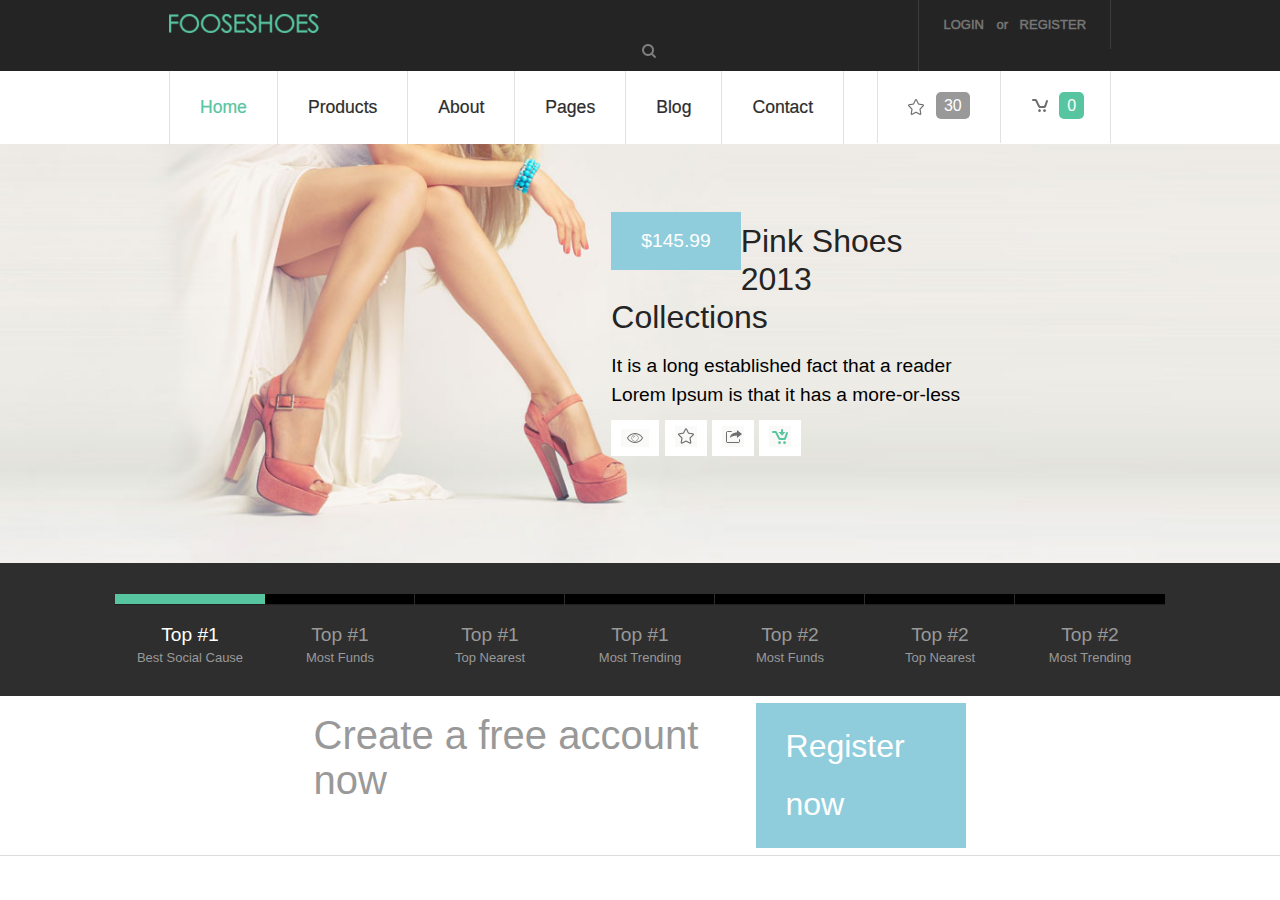
<file: index.html>
<!-- IdeaPult
Author: thef1sheriesdept
-->
<!doctype html>
<html lang="en" data-framework="marionettejs">
<head>
    <meta charset="UTF-8">
    <title>Ideapult- Share your Ideas to World</title>
    <meta name="viewport" content="width=device-width, initial-scale=1, maximum-scale=1">
    <link href='http://fonts.googleapis.com/css?family=Montserrat' rel='stylesheet' type='text/css'>
    <link href='http://fonts.googleapis.com/css?family=Dosis' rel='stylesheet' type='text/css'>
    <link type="text/css" rel="stylesheet" href="css/jquery.mmenu.all.css" />
    <link href="css/slider.css" rel="stylesheet" type="text/css" media="all" />
    <link rel="stylesheet" href="css/style.css">
</head>
<body>
    <!-- start header -->
<div class="top_bg">
<div class="wrap">
	<div class="header">
		<div class="logo">
			<a href="index.html"><img src="images/logo.png" alt=""/></a>
		</div>
		 <div class="log_reg">
				<ul>
					<li><a href="login.html">Login</a> </li>
					<span class="log"> or </span>
					<li><a href="register.html">Register</a> </li>								   
					<div class="clear"></div>
				</ul>
		</div>	
		<div class="web_search">
		 	<form>
				<input type="text" value="" onfocus="this.value = '';" onblur="if (this.value == '') {this.value = '';}">
				<input type="submit" value=" " />
			</form>
	    </div>						
		<div class="clear"></div>
	</div>	
</div>
</div>
<!-- start header_btm -->
<div class="wrap">
<div class="header_btm">
		<div class="menu">
			<ul>
				<li class="active"><a href="index.html">Home</a></li>
				<li><a href="products.html">products</a></li>
				<li><a href="about.html">about</a></li>
				<li><a href="index.html">pages</a></li>
				<li><a href="blog.html">blog</a></li>
				<li><a href="contact.html">Contact</a></li>
				<div class="clear"></div>
			</ul>
		</div>
		<div id="smart_nav">
			<a class="navicon" href="#menu-left"> </a>
		</div>
		<nav id="menu-left">
			<ul>
				<li><a href="index.html">Home</a></li>
				<li><a href="products.html">products</a></li>
				<li><a href="about.html">about</a></li>
				<li><a href="index.html">pages</a></li>
				<li><a href="blog.html">blog</a></li>
				<li><a href="contact.html">Contact</a></li>
				<div class="clear"></div>
			</ul>
		</nav>
	<div class="header_right">
		<ul>
			<li><a href="#"><i  class="art"></i><span class="color1">30</span></a></li>
			<li><a href="#"><i  class="cart"></i><span>0</span></a></li>
		</ul>
	</div>
	<div class="clear"></div>
</div>
</div>
<!-- start slider -->
<div class="slider">
				<!---start-image-slider---->
				<div class="image-slider">
					 <div class="wrapper">
                <div id="ei-slider" class="ei-slider">
                    <ul class="ei-slider-large">
						<li>
                            <img src="images/slider-image1.jpg" alt="image06"/>
                            <div class="ei-title">
                            	<h3 class="btn">$145.99</h3>
                                <h2>pink shoes <br>	2013 collections</h2>
                                <h3 class="active">It is a long established fact that a reader<br>
                                	Lorem Ipsum is that it has a more-or-less 
                                </h3>
                                <h3>
                                	<a class="ei_icons" href="details.html"><img src="images/icon_1.png" alt=""></a>
                                	<a class="ei_icons" href="details.html"><img src="images/icon_2.png" alt=""></a>
                                	<a class="ei_icons" href="details.html"><img src="images/icon_3.png" alt=""></a>
                                	<a class="ei_icons" href="details.html"><img src="images/icon_4.png" alt=""></a>
                                </h3>
                            </div>
                        </li>
                        <li>
                            <img src="images/slider-image2.jpg" alt="image01" />
                            <div class="ei-title">
                            	<h3 class="btn">$145.99</h3>
                                <h2>pink shoes <br>	2013 collections</h2>
                                <h3 class="active">It is a long established fact that a reader<br>
                                	Lorem Ipsum is that it has a more-or-less 
                                </h3>
                                <h3>
                                	<a class="ei_icons" href="details.html"><img src="images/icon_1.png" alt=""></a>
                                	<a class="ei_icons" href="details.html"><img src="images/icon_2.png" alt=""></a>
                                	<a class="ei_icons" href="details.html"><img src="images/icon_3.png" alt=""></a>
                                	<a class="ei_icons" href="details.html"><img src="images/icon_4.png" alt=""></a>
                                </h3>
                            </div>
                        </li>
                        <li>
                            <img src="images/slider-image3.jpg" alt="image02" />
                            <div class="ei-title">
                            	<h3 class="btn">$145.99</h3>
                                <h2>pink shoes <br>	2013 collections</h2>
                                <h3 class="active">It is a long established fact that a reader<br>
                                	Lorem Ipsum is that it has a more-or-less 
                                </h3>
                                <h3>
                                	<a class="ei_icons" href="details.html"><img src="images/icon_1.png" alt=""></a>
                                	<a class="ei_icons" href="details.html"><img src="images/icon_2.png" alt=""></a>
                                	<a class="ei_icons" href="details.html"><img src="images/icon_3.png" alt=""></a>
                                	<a class="ei_icons" href="details.html"><img src="images/icon_4.png" alt=""></a>
                                </h3>
                            </div>
                        </li>
                        <li>
                            <img src="images/slider-image4.jpg" alt="image03"/>
                            <div class="ei-title">
                            	<h3 class="btn">$145.99</h3>
                                <h2>pink shoes <br>	2013 collections</h2>
                                <h3 class="active">It is a long established fact that a reader<br>
                                	Lorem Ipsum is that it has a more-or-less 
                                </h3>
                                <h3>
                                	<a class="ei_icons" href="details.html"><img src="images/icon_1.png" alt=""></a>
                                	<a class="ei_icons" href="details.html"><img src="images/icon_2.png" alt=""></a>
                                	<a class="ei_icons" href="details.html"><img src="images/icon_3.png" alt=""></a>
                                	<a class="ei_icons" href="details.html"><img src="images/icon_4.png" alt=""></a>
                                </h3>
                            </div>
                        </li>
                        <li>
                            <img src="images/slider-image1.jpg" alt="image04"/>
                            <div class="ei-title">
                            	<h3 class="btn">$145.99</h3>
                                <h2>pink shoes <br>	2013 collections</h2>
                                <h3 class="active">It is a long established fact that a reader<br>
                                	Lorem Ipsum is that it has a more-or-less 
                                </h3>
                                <h3>
                                	<a class="ei_icons" href="details.html"><img src="images/icon_1.png" alt=""></a>
                                	<a class="ei_icons" href="details.html"><img src="images/icon_2.png" alt=""></a>
                                	<a class="ei_icons" href="details.html"><img src="images/icon_3.png" alt=""></a>
                                	<a class="ei_icons" href="details.html"><img src="images/icon_4.png" alt=""></a>
                                </h3>
                            </div>
                        </li>
                        <li>
                            <img src="images/slider-image5.jpg" alt="image05"/>
                            <div class="ei-title">
                            	<h3 class="btn">$145.99</h3>
                                <h2>pink shoes <br>	2013 collections</h2>
                                <h3 class="active">It is a long established fact that a reader<br>
                                	Lorem Ipsum is that it has a more-or-less 
                                </h3>
                                <h3>
                                	<a class="ei_icons" href="details.html"><img src="images/icon_1.png" alt=""></a>
                                	<a class="ei_icons" href="details.html"><img src="images/icon_2.png" alt=""></a>
                                	<a class="ei_icons" href="details.html"><img src="images/icon_3.png" alt=""></a>
                                	<a class="ei_icons" href="details.html"><img src="images/icon_4.png" alt=""></a>
                                </h3>
                            </div>
                        </li>
                        <li>
                            <img src="images/slider-image3.jpg" alt="image07"/>
                            <div class="ei-title">
                            	<h3 class="btn">$145.99</h3>
                                <h2>pink shoes <br>	2013 collections</h2>
                                <h3 class="active">It is a long established fact that a reader<br>
                                	Lorem Ipsum is that it has a more-or-less 
                                </h3>
                                <h3>
                                	<a class="ei_icons" href="details.html"><img src="images/icon_1.png" alt=""></a>
                                	<a class="ei_icons" href="details.html"><img src="images/icon_2.png" alt=""></a>
                                	<a class="ei_icons" href="details.html"><img src="images/icon_3.png" alt=""></a>
                                	<a class="ei_icons" href="details.html"><img src="images/icon_4.png" alt=""></a>
                                </h3>
                            </div>
                        </li>
                    </ul><!-- ei-slider-large -->
                    <ul class="ei-slider-thumbs">
                        <li class="ei-slider-element">Current</li>
						<li>
							<a href="#">
								<span class="active">Top #1</span>
								<p>Best Social Cause</p> 
							</a>
							<img src="images/thumbs/1.jpg" alt="thumb01" />
						</li>
                        <li class="hide"><a href="#"><span>Top #1</span><p>Most Funds</p> </a><img src="images/thumbs/2.jpg" alt="thumb01" /></li>
                        <li  class="hide1"><a href="#"><span>Top #1</span><p>Top Nearest</p></a><img src="images/thumbs/3.jpg" alt="thumb02" /></li>
                        <li class="hide1"><a href="#"><span>Top #1</span><p>Most Trending</p> </a><img src="images/thumbs/4.jpg" alt="thumb03" /></li>
                        <li><a href="#"><span>Top #2</span><p>Most Funds</p> </a><img src="images/thumbs/1.jpg" alt="thumb04" /></li>
                        <li><a href="#"><span>Top #2</span><p>Top Nearest</p> </a><img src="images/thumbs/5.jpg" alt="thumb05" /></li>
                        <li><a href="#"><span>Top #2</span><p>Most Trending</p> </a><img src="images/thumbs/3.jpg" alt="thumb07" /></li>
                    </ul><!-- ei-slider-thumbs -->
                </div><!-- ei-slider -->
            </div><!-- wrapper -->
		</div>
		<!---End-image-slider---->	
</div>
    <div class="content-top">
   	      <div class="section1">
				<div class="cont1 span_2_of_about">
					<h3 class="m_1"><a href="register.html">Create a free account now</a></h3>
				</div>
				<div class="rsidebar span_1_of_about">
					<a href="register.html"><div class="btn">Register now</div></a>  
			    </div>
				<div class="clear"></div>
		    </div>
   	   	 </div>
    <div id="header"></div>
    <div id="main"></div>
    <div id="footer"></div>
    <!-- vendor library -->
    <script data-main="js/main" src="bower_components/requirejs/require.js"></script>
</body>
</html>
</file>
<file: css/slider.css>
/*---
	Author: W3layouts
	Author URL: http://w3layouts.com
	License: Creative Commons Attribution 3.0 Unported
	License URL: http://creativecommons.org/licenses/by/3.0/
---*/
/* start slider */
.slider{
	background: #2e2e2e;
	padding-bottom: 8%;
}
.ei-slider{
	font-family: 'Maven Pro', sans-serif;
	position: relative;
	width: 100%;
	max-width: 1920px;
	height: 450px;
	margin: 0 auto;
}
.ei-slider-loading{
	width: 100%;
	height: 100%;
	position: absolute;
	top: 0px;
	left: 0px;
	z-index:999;
	background:#fff;
	color: #fff;
	text-align: center;
	line-height: 400px;
}
.ei-slider-large{
	height: 100%;
	width: 100%;
	position:relative;
	overflow: hidden;
}
.ei-slider-large li{
	position: absolute;
	top: 0px;
	left: 0px;
	overflow: hidden;
	height: 100%;
	width: 100%;
}
.ei-slider-large li img{
	margin-left:0px !important;
}
.ei-title{
	position: absolute;
	right: 25%;
	top: 15%;
}
.btn{
	background: #57C5A0;
	color: #ffffff;
	padding: 25px 12px 10px;
	display: inline-block;
	line-height: 1.8em;
}
.ei_icons{
	padding: 10px 10px 5px;
	background: #ffffff;
	line-height: 1.8em;
}
.ei-title h2{
	font-family: 'Maven Pro', sans-serif;
	padding:10px 0 0;
	font-size: 2.5em;
	line-height: 1.2em;
	color: #242424;
	text-transform:capitalize;
}
.ei-title h3{
	font-family: 'Maven Pro', sans-serif;
	padding-top:15px;
	font-size: 1.2em;
	line-height:1.5em;
	color: #ffffff;
}
.ei-title h3.active{
	color: #000000;
}
.ei-slider-thumbs{
	height: 10px;
	margin: 0 auto;
	position: relative;
}
.ei-slider-thumbs li{
	position: relative;
	float: left;
	height: 100%;
}
.ei-slider-thumbs li.ei-slider-element{
	top: 0px;
	left: 0px;
	position: absolute;
	width:100%;
	height: 100%;
	z-index: 10;
	text-indent: -9000px;
	background: #5B6A7F;
	background: #57C5A0;
}
.ei-slider-thumbs li a{
	text-align:center;
	display: block;
	background: #000000 ;
	width: 100%;
	height: 100%;
	cursor: pointer;
	-webkit-box-shadow: 
        0px 1px 1px 0px rgba(0,0,0,0.3), 
        0px 1px 0px 1px rgba(48, 48, 48, 1);
	-moz-box-shadow: 
        0px 1px 1px 0px rgba(0,0,0,0.3), 
        0px 1px 0px 1px rgba(255,255,255,0.5);
	box-shadow: 
        0px 1px 1px 0px rgba(0,0,0,0.3), 
        0px 1px 0px 1px rgba(48, 48, 48, 1);
	-webkit-transition: background 0.2s ease;
    -moz-transition: background 0.2s ease;
    -o-transition: background 0.2s ease;
    -ms-transition: background 0.2s ease;
    transition: background 0.2s ease;
}
.ei-slider-thumbs li a:hover{
	background-color: #f0f0f0;
}
.ei-slider-thumbs li a span.active{
	color: #ffffff;	
}
.ei-slider-thumbs li a span{
	padding-top: 30px;
	font-size: 1.2em;
	display: inline-block;
	color: #999999;
	text-transform: capitalize;
}
.ei-slider-thumbs li a p{
	text-transform:capitalize;
	font-size: 0.8125em;
	color: #999999;
	line-height: 1.8em;
}
.ei-slider-thumbs li img{
	position: absolute;
	bottom: 50px;
	opacity: 0;
	z-index: 999;
	max-width: 100%;
	-webkit-transition: all 0.4s ease;
    -moz-transition: all 0.4s ease;
    -o-transition: all 0.4s ease;
    -ms-transition: all 0.4s ease;
    transition: all 0.4s ease;
	-webkit-box-reflect: 
        below 0px -webkit-gradient(
            linear, 
            left top, 
            left bottom, 
            from(transparent), 
            color-stop(50%, transparent), 
            to(rgba(255,255,255,0.3))
            );
	-ms-filter: "progid:DXImageTransform.Microsoft.Alpha(Opacity=0)";
}
.ei-slider-thumbs li:hover img{
	opacity: 1;
	bottom: 13px;
	-ms-filter: "progid:DXImageTransform.Microsoft.Alpha(Opacity=100)";
}
/***** Media Quries *****/
@media only screen and (max-width: 1366px) {
	.wrap{
		width:95%;
	}
}
@media only screen and (max-width: 1280px) {
	.wrap{
		width:95%;
	}
	.ei-title h2 {
		font-size: 2em;
	}
}
@media only screen and (max-width: 1024px) {
	.wrap{
		width:95%;
	}
	.ei-slider-thumbs {
		width: 86% !important;
	}
	.ei-slider-thumbs li a span {
		font-size: 1em;
	}
	.hide{
		display: none;
	}
	.ei-title h2 {
		font-size: 1.5em;
	}
}
@media only screen and (max-width: 800px) {
	.wrap{
		width:95%;
	}
	.hide1{
		display: none;
	}
	.ei-slider-thumbs li a span {
		font-size: 13px;
	}
	.ei-slider-thumbs {
		width: 88% !important;
		left: 0%;
	}
	.slider {
		padding-bottom: 14%;
	}
	.ei-slider-thumbs li {
		width: 24.3333% !important;
	}
	.image1_of_3 span {
		top: -66px;
	}
	.image1_of_3 span.tag {
		padding: 10px;
		font-size: 13px;
	}
}
@media only screen and (max-width: 640px) {
	.wrap{
		width:95%;
	}
}
@media only screen and (max-width: 480px) {
	.wrap{
		width:95%;
	}
	.ei-title {
		right: 5%;
		top: 10%;
	}
	.slider {
		padding-bottom: 20%;
	}
	.image1_of_3 span {
		top: -50px;
	}
}
@media only screen and (max-width: 320px) {
	.wrap{
		width:95%;
	}
	.ei-title {
		right: 0%;
		top: 10%;
	}
	.ei-title h3 {
		padding-top: 5px;
		font-size: 13px;
	}
	.slider {
		padding-bottom: 20%;
	}
	.image1_of_3 span {
		top: -100px;
	}
	.slider {
		padding-bottom: 40%;
	}
	.image1_of_3 {
		float: none;
		width: 100%;
		margin-left: 0;
		text-align: center;
	}
}
</file>
<file: css/style.css>
/*
Author: W3layout
Author URL: http://w3layouts.com
License: Creative Commons Attribution 3.0 Unported
License URL: http://creativecommons.org/licenses/by/3.0/
*/
/* reset */
html,body,div,span,applet,object,iframe,h1,h2,h3,h4,h5,h6,p,blockquote,pre,a,abbr,acronym,address,big,cite,code,del,dfn,em,img,ins,kbd,q,s,samp,small,strike,strong,sub,sup,tt,var,b,u,i,dl,dt,dd,ol,nav ul,nav li,fieldset,form,label,legend,table,caption,tbody,tfoot,thead,tr,th,td,article,aside,canvas,details,embed,figure,figcaption,footer,header,hgroup,menu,nav,output,ruby,section,summary,time,mark,audio,video{margin:0;padding:0;border:0;font-size:100%;font:inherit;vertical-align:baseline;}
article, aside, details, figcaption, figure,footer, header, hgroup, menu, nav, section {display: block;}
ol,ul{list-style:none;margin:0;padding:0;}
blockquote,q{quotes:none;}
blockquote:before,blockquote:after,q:before,q:after{content:'';content:none;}
table{border-collapse:collapse;border-spacing:0;}
/* start editing from here */
a{text-decoration:none;}
.txt-rt{text-align:right;}/* text align right */
.txt-lt{text-align:left;}/* text align left */
.txt-center{text-align:center;}/* text align center */
.float-rt{float:right;}/* float right */
.float-lt{float:left;}/* float left */
.clear{clear:both;}/* clear float */
.pos-relative{position:relative;}/* Position Relative */
.pos-absolute{position:absolute;}/* Position Absolute */
.vertical-base{	vertical-align:baseline;}/* vertical align baseline */
.vertical-top{	vertical-align:top;}/* vertical align top */
.underline{	padding-bottom:5px;	border-bottom: 1px solid #eee; margin:0 0 20px 0;}/* Add 5px bottom padding and a underline */
nav.vertical ul li{	display:block;}/* vertical menu */
nav.horizontal ul li{	display: inline-block;}/* horizontal menu */
img{max-width:100%;}
/*end reset*/
body {
	font-family: 'Maven Pro', sans-serif;
	background:#ffffff;
	font-size: 100%;
}
.wrap{
	margin:0 auto;
	width:80%;
}
/* start header */
.top_bg{
	background: #242424;
}
.header{
	padding:0  4%;
}
.logo{
	float:left;
	margin: 14px 0;
}
/********** Login & registration *************/
.log_reg{
	border-right: 1px solid rgb(60, 60, 60);
	padding: 12px 16px;
	float:right;
}
.log_reg ul li{
	display: inline-block;
}
.log_reg li a{
	font-family: 'Maven Pro', sans-serif;
	font-size: 0.8125em;
	display: block;
	padding: 5px 8px;
	color: #777777;
	text-transform: uppercase;
	-webkit-text-stroke: 0.5px;
}
.log_reg  span.log{
	font-size: 0.8125em;
	color: #777777;
	text-transform: lowercase;
	-webkit-text-stroke: 0.5px;
}
h2.style{
	font-size: 1.8em;
	color: #5e5e5e;
	text-transform: capitalize;
}
h4.style{
	font-size: 1.5em;
	color: #5e5e5e;
	text-transform: capitalize;
	border: 1px solid #3D3D3D;
	padding: 1% 2%;
}
.login_left{
	float: left;
	width: 44.33333%;
	margin-left: 3.3333%;
	background: #ffffff;
	padding: 2%;
	min-height: 350px;
}
.login_left:first-child{
	margin-left: 0;
}
.login_left h3{
	font-size: 1.2em;
	color: #57C5A0;
	text-transform: uppercase;
	text-shadow: 0 1px 0 white;
	border-bottom: 1px solid #E9E9E9;
	padding-bottom: 10px;
}
.login_left p{
	font-size: 0.8725em;
	line-height:1.5em;
	color: #555555;
	margin: 4% 0;
}
.btn form input[type="button"],.registration_form input[type="submit"]{
	font-family: 'Maven Pro', sans-serif;
	cursor:pointer;
	background: #242424;
	border: 1px solid #242424;
	padding: 10px 20px;
	outline:none;
	color: #ffffff;
	font-size: 1em;
	text-transform: capitalize;
	-webkit-appearance: none;
	-webkit-transition: all 0.3s ease-in-out;
	-moz-transition: all 0.3s ease-in-out;
	-o-transition: all 0.3s ease-in-out;
	transition: all 0.3s ease-in-out;
	border-radius: 2px;
	-webkit-border-radius: 2px;
	-moz-border-radius: 2px;
	-o-border-radius: 2px;
}
.btn form input[type="button"]:hover,.registration_form input[type="submit"]:hover{
	background: #57C5A0;
	border: 1px solid #57c5a0;
}
/* start registration */
.registration{
	margin: 4% 0;
}
.reg_fb {
	margin:3% 0;
	display: block;
	background: #4263A7;
	transition: all 0.5s ease-out;
	-webkit-transition: all 0.3s ease-in-out;
	-moz-transition: all 0.3s ease-in-out;
	-o-transition: all 0.3s ease-in-out;
	transition: all 0.3s ease-in-out;
}
.reg_fb img {
	background:#3B5998;
	padding: 10px;
	float: left;
}
.reg_fb i {
	color: #ffffff;
	padding: 12px 16px;
	display: inline-block;
	font-size: 1.3em;
	text-transform: capitalize;
}
.reg_fb:hover {
	background:#3B5998;
}
.registration_left{
}
.registration_left:first-child{
	margin-left: 0;
}
.registration span{
	color: #777777;
}
.registration_form{
	display: block;
}
.registration_form div{
	padding:10px 0;
}
.registration_form input[type="text"],.registration_form input[type="email"],.registration_form input[type="tel"],.registration_form input[type="password"]{
	padding: 10px;
	display: block;
	width: 95.333333%;
	outline: none;
	font-family: 'Maven Pro', sans-serif;
	font-size: 0.8925em;
	color: #777777;
	-webkit-appearance: none;
	text-transform: capitalize;
	background: #FFFFFF;
	border: 1px solid rgb(231, 231, 231);
	-webkit-transition: all 0.3s ease-in-out;
	-moz-transition: all 0.3s ease-in-out;
	-o-transition: all 0.3s ease-in-out;
	transition: all 0.3s ease-in-out;
}
.registration_form input[type="text"]:focus,.registration_form input[type="email"]:focus,.registration_form input[type="tel"]:focus,.registration_form input[type="password"]:focus{
	box-shadow: inset -1px -1px 1px rgba(228, 228, 228, 0.67);
	-webkit-box-shadow: inset -1px -1px 1px rgba(228, 228, 228, 0.67);
	-moz-box-shadow: inset -1px -1px 1px rgba(228, 228, 228, 0.67);
	-o-box-shadow: inset -1px -1px 1px rgba(228, 228, 228, 0.67);
}
.sky_form ul li{
	display:inline-block;
	line-height: 1.5em;
}
.sky_form ul li input[type="radio"]{
	vertical-align: middle;
}
.sky_form label i{
	color: #777777;
	font-size: 0.8725em;
	margin-right: 12px;
	vertical-align: text-top;
}
.sky_form  input[type="checkbox"]{
	vertical-align: text-top;
}
.terms{
	color: #777777;
	text-decoration:underline;
}
.terms:hover{
	text-decoration:none;
}
.forget a{
	text-transform: capitalize;
	color: #999999;
	text-decoration: underline;
	font-size: 0.8725em;
	-webkit-transition: all 0.3s ease-in-out;
	-moz-transition: all 0.3s ease-in-out;
	-o-transition: all 0.3s ease-in-out;
	transition: all 0.3s ease-in-out;
}
.forget a:hover{
	text-decoration: none;
}
/*start search*/
.web_search{
	position: relative;
	float:right;
	width: 28.33333%;
	border-right: 1px solid rgb(60, 60, 60);
	padding: 6px 10px;
}
/*---*/
.web_search form{
	-webkit-transition: all 0.3s ease-in-out;
	-moz-transition: all 0.3s ease-in-out;
	-o-transition: all 0.3s ease-in-out;
	transition: all 0.3s ease-in-out;
}
.web_search form:active,.web_search form:hover{
	background: #ffffff;
	-webkit-transition-property: width;
	-moz-transition-property: width;
	-ms-transition-property: width;
	transition-property: width;
	-webkit-transition-duration: .5s;
	-moz-transition-duration: .5s;
	-ms-transition-duration: .5s;
	transition-duration: .5s;
}
.web_search input[type="text"]{
	font-family: 'Maven Pro', sans-serif;
	padding: 8px 20px;
	outline: none;
	border: none;
	width: 76%;
	background: none;
	font-size: 1em;
	color: #333333;
}
.web_search:hover input[type="submit"]{
	background: url(../images/search.png) no-repeat 0px 4px;
}
.web_search input[type="submit"]{
	background: url(../images/search.png) no-repeat 0px 4px;
	border: none;
	width: 25px;
	height: 25px;
	cursor: pointer;
}
.web_search input[type="submit"]:hover{
	background: url(../images/search.png) no-repeat 0px 4px;
}
/* start header_btm */
.header_btm{
	padding: 0 4%;
}
.menu{
	float: left;
}
.menu ul li{
	float: left;
	border-left: 1px solid rgb(226, 226, 226);
}
.menu ul li:nth-child(6){
	border-right: 1px solid rgb(226, 226, 226);
}
.menu ul li a{
	display: block;
	padding: 26px 30px;
	color: #2d2d2d;
	font-size: 1.1em;
	text-transform: capitalize;
	-webkit-text-stroke: 0.2px;
	-webkit-transition: all 0.3s ease-in-out;
	-moz-transition: all 0.3s ease-in-out;
	-o-transition: all 0.3s ease-in-out;
	transition: all 0.3s ease-in-out;
}
.menu ul li.active a{
	color:#57C5A0;
}
.menu ul li a:hover{
	color:#57C5A0;
}
/* start header_right */
.header_right{
	float:right;
}
.header_right ul li{
	display: inline-block;
}
.header_right ul li a{
	font-family: 'Maven Pro', sans-serif;
	display: block;
	line-height: 1.8em;
	font-size: 1em;
	color: #ffffff;
	padding: 20px 26px;
	border-left: 1px solid rgb(226, 226, 226);
	-webkit-transition: all 0.3s ease-in-out;
	-moz-transition: all 0.3s ease-in-out;
	-o-transition: all 0.3s ease-in-out;
	transition: all 0.3s ease-in-out;
}
.header_right ul li a:hover{
	zoom: 1;
	filter: alpha(opacity=50);
	opacity: 0.7;
	-webkit-transition: opacity .15s ease-in-out;
	-moz-transition: opacity .15s ease-in-out;
	-ms-transition: opacity .15s ease-in-out;
	-o-transition: opacity .15s ease-in-out;
	transition: opacity .15s ease-in-out;
}
.header_right ul li:nth-child(2) a{
	border-right: 1px solid rgb(226, 226, 226);	
}
.header_right ul li a span{
	background: #57C5A0;
	padding:5px 8px;
	border-radius:5px;
	-webkit-border-radius: 5px;
	-moz-border-radius: 5px;
	-o-border-radius: 5px;
}
.header_right ul li a span.color1{
	background: #999999;
}
.header_right ul li a > i{
	width: 32px;
	height: 32px;
	display: inline-block;
	vertical-align: middle;
	transition: none;
}
.header_right ul li a > i.art{
	background: url(../images/art.png) no-repeat 4px 8px;
}
.header_right ul li a > i.cart{
	background: url(../images/cart.png) no-repeat 5px 8px;
}
/* smart_nav */
.navicon{
	display: none;
	width: 28px;
	height: 28px;
	position: absolute;
	top: 75px;
	left: 6.33333%;
	background: url(../images/nav-icon.png) no-repeat;
}






.main{
	background:#fff;
}
.content-top{
	border-bottom:1px solid #ddd;
}
h3.m_1{
	margin-top:10px;
}
h3.m_1 a{
	color: #999;
	font-size: 2.5em;
}
h3.m_1 a:hover{
	color:#777;
}
.btn{
	border: none;
	float: left;
	color: #FFF;
	cursor: pointer;
	padding:15px 30px;
	display: inline-block;
	font-size:2em;
	outline: none;
	-webkit-transition: all 0.3s;
	-moz-transition: all 0.3s;
	transition: all 0.3s;
	background:#8fcddc;
}
.btn:hover{
	background:#75B8C9;
}
.section1{
	width:51%;
	margin:0 auto;
}
.span_2_of_about {
	width:66.1%;
}
.cont1{
	display: block;
	float: left;
	margin: 1% 0 1% 0;
}
.span_1_of_about {
	width:32.2%;
}
.rsidebar {
	display: block;
	float: left;
	margin: 1% 0 1% 1.6%;
}
</file>
